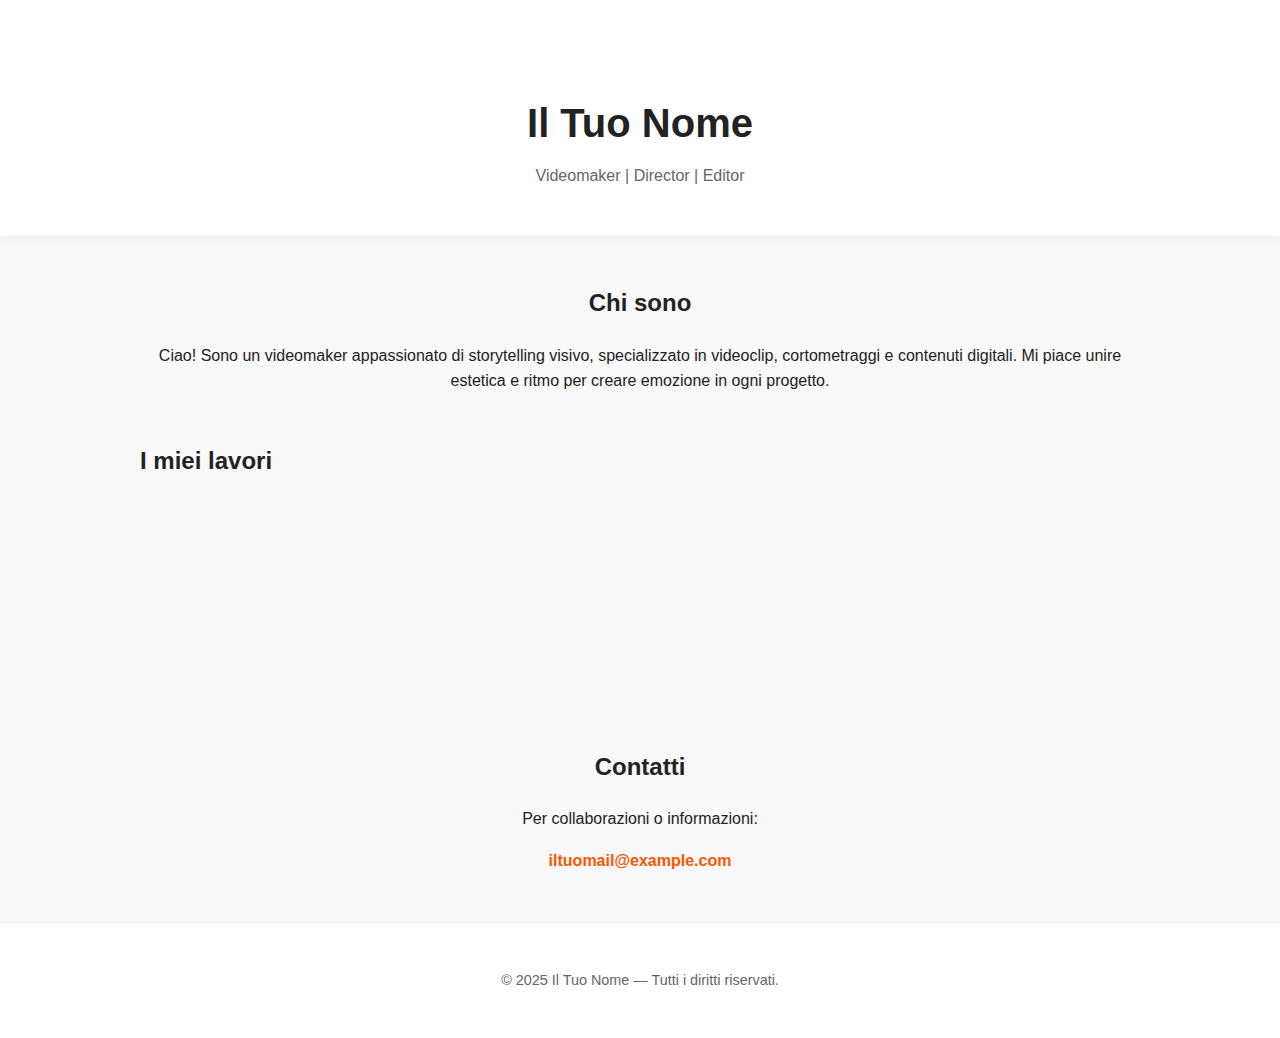
<file: videomaker_portfolio.html>
<!DOCTYPE html>
<html lang="it">
<head>
  <meta charset="UTF-8" />
  <meta name="viewport" content="width=device-width, initial-scale=1.0" />
  <title>Portfolio Videomaker - Il Tuo Nome</title>
  <style>
    :root {
      --bg: #f9f9f9;
      --text: #222;
      --accent: #ff5500;
    }
    body {
      margin: 0;
      font-family: 'Helvetica Neue', sans-serif;
      background-color: var(--bg);
      color: var(--text);
      line-height: 1.6;
    }
    header {
      text-align: center;
      padding: 4rem 1rem 2rem;
      background: white;
      box-shadow: 0 2px 8px rgba(0,0,0,0.05);
    }
    header h1 {
      font-size: 2.5rem;
      margin-bottom: .5rem;
    }
    header p {
      color: #666;
      margin-top: 0;
    }
    section {
      max-width: 1000px;
      margin: 3rem auto;
      padding: 0 1rem;
    }
    .video-grid {
      display: grid;
      grid-template-columns: repeat(auto-fit, minmax(300px, 1fr));
      gap: 1.5rem;
    }
    iframe {
      width: 100%;
      height: 200px;
      border-radius: 12px;
      border: none;
    }
    .about, .contact {
      text-align: center;
    }
    .contact a {
      color: var(--accent);
      text-decoration: none;
      font-weight: bold;
    }
    footer {
      text-align: center;
      padding: 2rem 1rem;
      background: #fff;
      font-size: .9rem;
      color: #666;
      border-top: 1px solid #eee;
    }
  </style>
</head>
<body>
  <header>
    <h1>Il Tuo Nome</h1>
    <p>Videomaker | Director | Editor</p>
  </header>

  <section class="about">
    <h2>Chi sono</h2>
    <p>Ciao! Sono un videomaker appassionato di storytelling visivo, specializzato in videoclip, cortometraggi e contenuti digitali. Mi piace unire estetica e ritmo per creare emozione in ogni progetto.</p>
  </section>

  <section class="works">
    <h2>I miei lavori</h2>
    <div class="video-grid">
      <iframe src="https://www.youtube.com/embed/ScMzIvxBSi4" title="Video 1"></iframe>
      <iframe src="https://player.vimeo.com/video/76979871" title="Video 2"></iframe>
      <iframe src="https://www.youtube.com/embed/dQw4w9WgXcQ" title="Video 3"></iframe>
    </div>
  </section>

  <section class="contact">
    <h2>Contatti</h2>
    <p>Per collaborazioni o informazioni:</p>
    <p><a href="mailto:iltuomail@example.com">iltuomail@example.com</a></p>
  </section>

  <footer>
    <p>&copy; 2025 Il Tuo Nome — Tutti i diritti riservati.</p>
  </footer>
</body>
</html>
</file>
